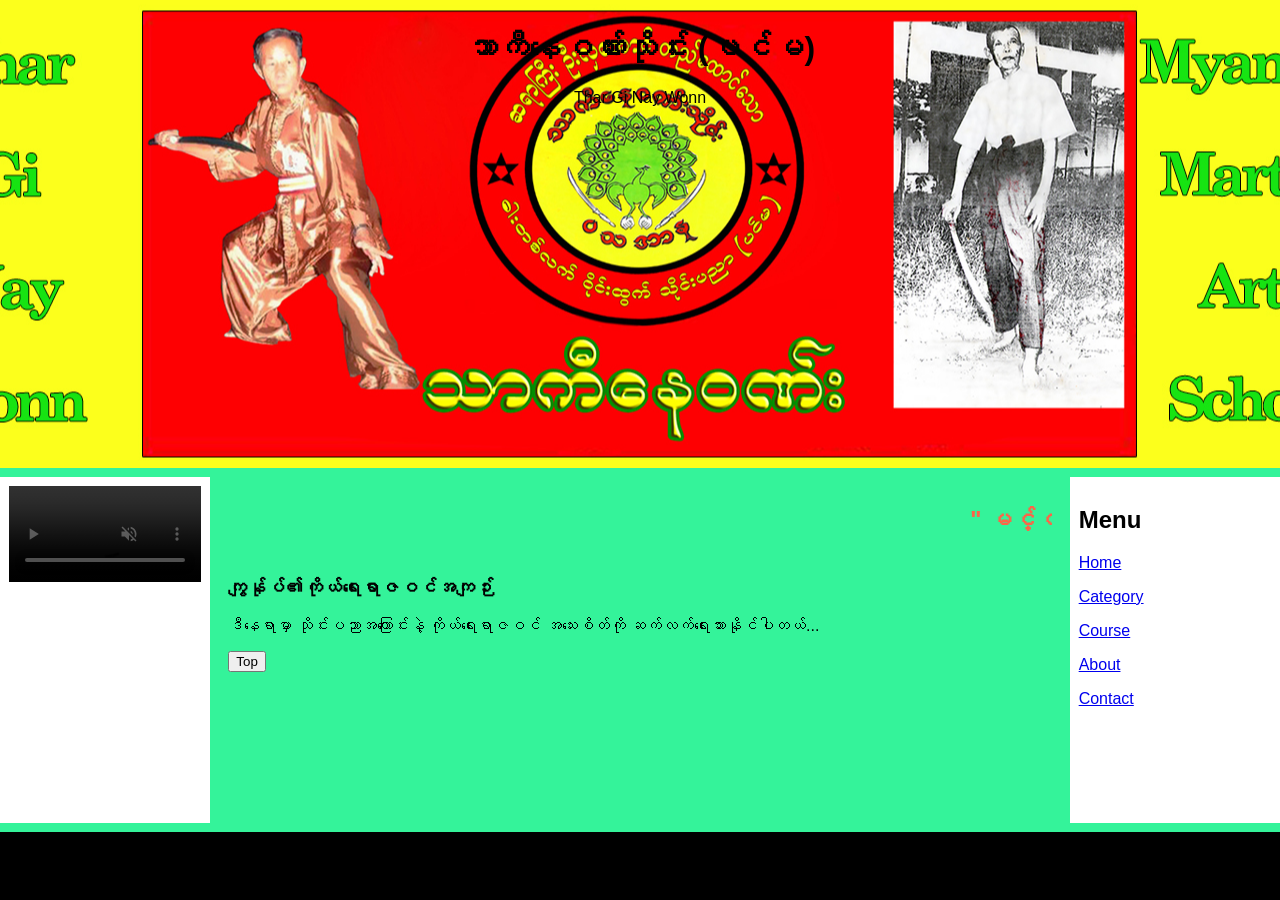
<file: Pages.html>
<!DOCTYPE html>
<html lang="my">
<head>
    <meta charset="UTF-8">
    <meta name="viewport" content="width=device-width, initial-scale=1.0">
    <title>သာကီနေဝဏ်းသိုင်း (ပင်မ)</title>
    <link rel="stylesheet" href="style.css"> 
</head>
<body>

    <div class="container">
        <header class="header">
            <h1>သာကီနေဝဏ်းသိုင်း (ပင်မ)</h1>
            <p>Thar Gi Nay Wonn</p>
        </header>
        
        <aside class="left-sidebar">
            <video width="100%" controls autoplay muted>
                <source src="နေ့သစ်_စိုင်းထီးဆိုင်_2.mp4" type="video/mp4">
                Your browser does not support the video tag.
            </video>
        </aside>
        
        <main class="main-content">
            <marquee>
                <h2 style="color:Tomato;">" မင်္ဂလာပါ " ***** ဝင်ရောက်ကြည့်ရှုပေးလို့ ကျေးဇူးအများကြီး တင်ပါတယ် *****</h2>
            </marquee>
            
            <h3>ကျွန်ုပ်၏ကိုယ်ရေးရာဇဝင်အကျဉ်း</h3>
            <p>ဒီနေရာမှာ သိုင်းပညာအကြောင်းနဲ့ ကိုယ်ရေးရာဇဝင် အသေးစိတ်ကို ဆက်လက်ရေးသားနိုင်ပါတယ်...</p>
            
            <button onclick="topFunction()" id="myBtn" title="Go to top">Top</button>
        </main>
        
        <aside class="right-sidebar">
            <nav>
                <h2>Menu</h2>
                <p><a href="index.html">Home</a></p>
                <p><a href="category.html">Category</a></p>
                <p><a href="course.html">Course</a></p>
                <p><a href="about.html">About</a></p>
                <p><a href="contact.html">Contact</a></p>
            </nav>
        </aside>
        
        <footer class="footer">
            <p class="rainbow-text">© 2026 Thar Gi Nay Wonn - All Rights Reserved.</p>
        </footer>
    </div>

    <script>
    let mybutton = document.getElementById("myBtn");
    window.onscroll = function() {scrollFunction()};

    function scrollFunction() {
      if (document.body.scrollTop > 20 || document.documentElement.scrollTop > 20) {
        mybutton.style.display = "block";
      } else {
        mybutton.style.display = "none";
      }
    }

    function topFunction() {
      document.body.scrollTop = 0;
      document.documentElement.scrollTop = 0;
    }
    </script>
</body> 
</html>
</file>
<file: style.css>
body {
    margin: 0;
    font-family: Arial, sans-serif;
    background-color: rgb(52, 243, 154);
}


.container {
    display: grid;
    grid-template-columns: 1fr 4fr 1fr;
    grid-template-rows: auto 1fr auto; 
    
    
    grid-template-areas: 
        "header header header"
        "left main right"
        "footer footer footer";
    
    min-height: 100vh; 
    gap: 9px; 
.header{
    grid-area: header;
    background-image: url('Titleedit.jpg');
    background-color: black;
    background-repeat: no-repeat;
    background-origin: initial;
    background-size: auto;
    background-position: top;
    background-position: center;
    min-width: auto;
    min-height: 450px;
    
 
}
.left-sidebar {
    grid-area: left;
}

.main-content {
    grid-area: main;
}

.right-sidebar {
    grid-area: right;
}

.footer {
    grid-area: footer;
    background-color: black;
}




.header, .footer {
    color: rgb(0, 0, 0);
    opacity: 50;
    color: rgb(0, 0, 0);
    padding: 9px;
    text-align: center;
}


.left-sidebar, .right-sidebar {
    background-color: #fff;
    padding: 9px;
}

.main-content {
    background-color: transparent;
    padding: 9px;
}


@media (max-width: 768px) {
    .container {
        
        grid-template-columns: 1fr;
        grid-template-rows: auto auto auto 1fr auto;      
       
        grid-template-areas: 
            "header"
            "left"   
            "main"   
            "right"  
            "footer";
    }
}
</file>
